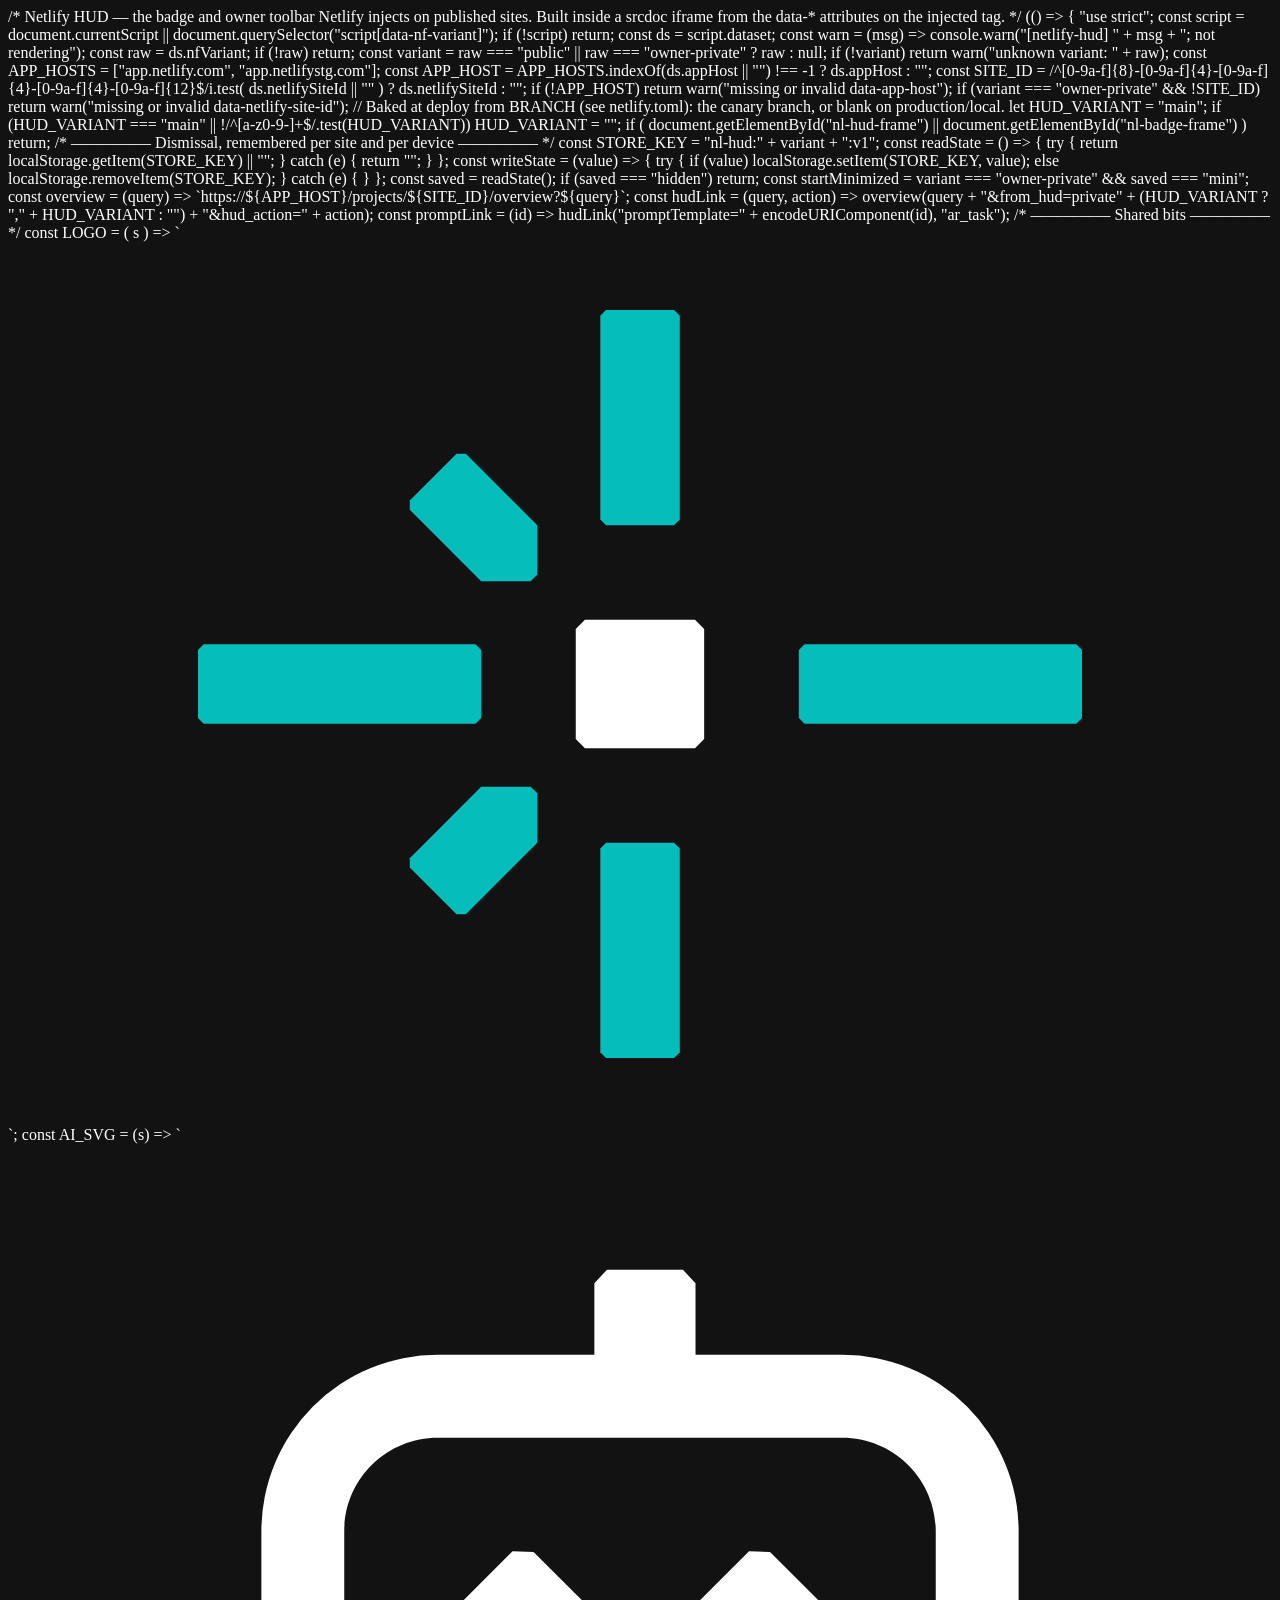
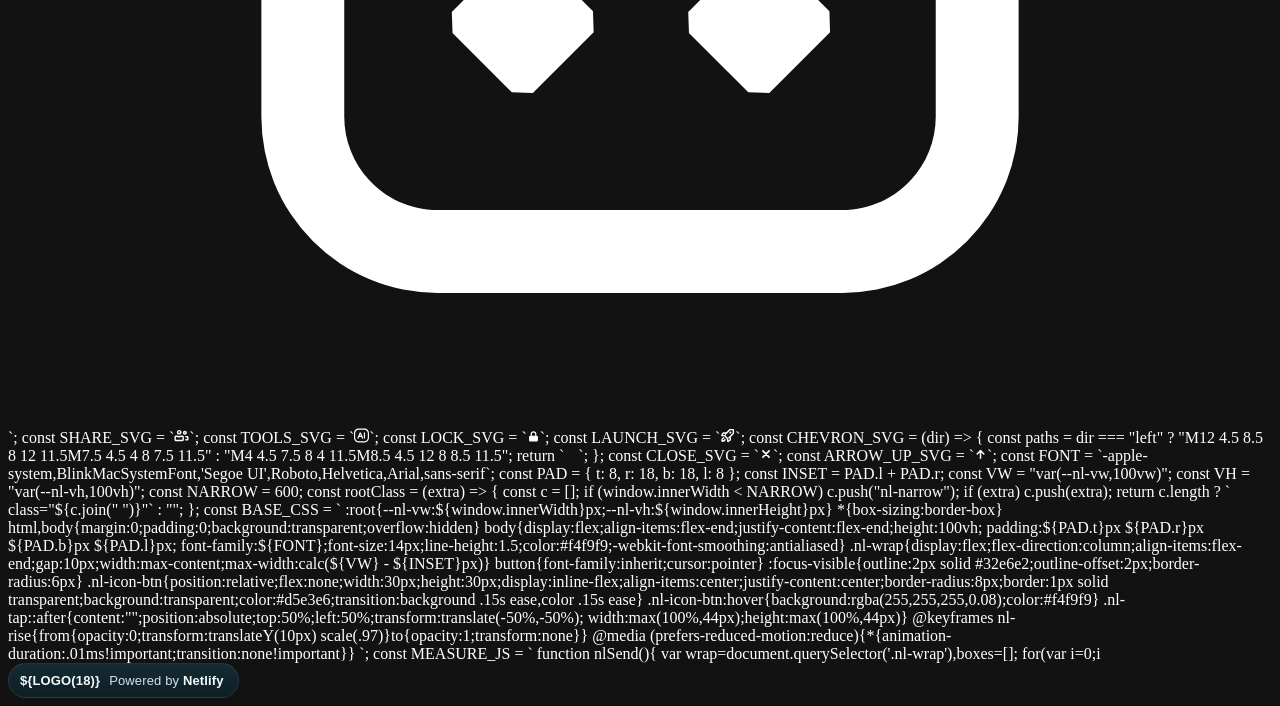
<file: stealaneg.netlify.app/netlify/scripts/hud.html>
/* Netlify HUD — the badge and owner toolbar Netlify injects on published sites.
   Built inside a srcdoc iframe from the data-* attributes on the injected tag. */
(() => {
  "use strict";

  const script =
    document.currentScript || document.querySelector("script[data-nf-variant]");
  if (!script) return;

  const ds = script.dataset;

  const warn = (msg) =>
    console.warn("[netlify-hud] " + msg + "; not rendering");

  const raw = ds.nfVariant;
  if (!raw) return;
  const variant = raw === "public" || raw === "owner-private" ? raw : null;
  if (!variant) return warn("unknown variant: " + raw);

  const APP_HOSTS = ["app.netlify.com", "app.netlifystg.com"];
  const APP_HOST = APP_HOSTS.indexOf(ds.appHost || "") !== -1 ? ds.appHost : "";
  const SITE_ID =
    /^[0-9a-f]{8}-[0-9a-f]{4}-[0-9a-f]{4}-[0-9a-f]{4}-[0-9a-f]{12}$/i.test(
      ds.netlifySiteId || ""
    )
      ? ds.netlifySiteId
      : "";

  if (!APP_HOST) return warn("missing or invalid data-app-host");
  if (variant === "owner-private" && !SITE_ID)
    return warn("missing or invalid data-netlify-site-id");

  // Baked at deploy from BRANCH (see netlify.toml): the canary branch, or blank on production/local.
  let HUD_VARIANT = "main";
  if (HUD_VARIANT === "main" || !/^[a-z0-9-]+$/.test(HUD_VARIANT)) HUD_VARIANT = "";

  if (
    document.getElementById("nl-hud-frame") ||
    document.getElementById("nl-badge-frame")
  )
    return;

  /* ————— Dismissal, remembered per site and per device ————— */
  const STORE_KEY = "nl-hud:" + variant + ":v1";
  const readState = () => {
    try {
      return localStorage.getItem(STORE_KEY) || "";
    } catch (e) {
      return "";
    }
  };
  const writeState = (value) => {
    try {
      if (value) localStorage.setItem(STORE_KEY, value);
      else localStorage.removeItem(STORE_KEY);
    } catch (e) {
    }
  };

  const saved = readState();
  if (saved === "hidden") return;
  const startMinimized = variant === "owner-private" && saved === "mini";

  const overview = (query) =>
    `https://${APP_HOST}/projects/${SITE_ID}/overview?${query}`;
  const hudLink = (query, action) =>
    overview(query + "&from_hud=private" + (HUD_VARIANT ? "," + HUD_VARIANT : "") + "&hud_action=" + action);
  const promptLink = (id) => hudLink("promptTemplate=" + encodeURIComponent(id), "ar_task");

  /* ————— Shared bits ————— */
  const LOGO = (
    s
  ) => `<svg width="${s}" height="${s}" viewBox="0 0 32 32" fill="none" aria-hidden="true">
    <path fill="#fff" d="M17.9922 18.3225H14.005L13.6746 17.9921V14.005L14.005 13.6746H17.9922L18.3226 14.005V17.9921L17.9922 18.3225Z"/>
    <g fill="#05BDBA">
      <path d="M9.6958 24.3311H9.35705L7.6661 22.6401V22.3041L10.2511 19.7164L12.042 19.7191L12.2808 19.9552V21.7461L9.6958 24.3311Z"/>
      <path d="M7.6661 9.69576V9.35701L9.35705 7.66606H9.6958L12.2808 10.2511V12.0392L12.042 12.2808H10.2511L7.6661 9.69576Z"/>
      <path d="M10.0457 17.4369H0.205466L0 17.2314V14.7658L0.205466 14.5603H10.0457L10.2511 14.7658V17.2314L10.0457 17.4369Z"/>
      <path d="M31.7945 17.4369H21.9544L21.7489 17.2314V14.7658L21.9544 14.5603H31.7945L32 14.7658V17.2314L31.7945 17.4369Z"/>
      <path d="M14.5631 10.0456V2.66547L14.7686 2.46001H17.2343L17.4396 2.66547V10.0456L17.2343 10.2511H14.7686L14.5631 10.0456Z"/>
      <path d="M14.5631 29.3316V21.9515L14.7686 21.746H17.2343L17.4396 21.9515V29.3316L17.2343 29.5371H14.7686L14.5631 29.3316Z"/>
    </g></svg>`;
  const AI_SVG = (s) =>
    `<svg width="${s}" height="${s}" viewBox="0 0 16 16" fill="currentColor" aria-hidden="true"><path d="M5.68 9.925 4.607 8.85l-.013-.379 1.1-1.1.38.012 1.075 1.075.012.379-1.1 1.1zM9.96 9.925 8.886 8.85l-.013-.379 1.1-1.1.38.012 1.075 1.075.012.379-1.1 1.1z"/><path fill-rule="evenodd" clip-rule="evenodd" d="M9.005 2.52v1.296h2.657a3.19 3.19 0 0 1 3.191 3.192v3.356a3.19 3.19 0 0 1-3.191 3.191H4.338a3.19 3.19 0 0 1-3.191-3.19V7.007a3.19 3.19 0 0 1 3.191-3.192h2.836V2.52l.229-.245h1.373zM4.338 5.316c-.934 0-1.691.758-1.691 1.692v3.356c0 .934.758 1.691 1.691 1.691h7.324c.933 0 1.69-.757 1.691-1.69V7.007c0-.934-.757-1.692-1.691-1.692z"/></svg>`;
  const SHARE_SVG = `<svg width="15" height="15" viewBox="0 0 16 16" fill="currentColor" aria-hidden="true"><path fill-rule="evenodd" clip-rule="evenodd" d="M7.5636 8C6.94548 8.31953 6.24382 8.5 5.5 8.5C4.75618 8.5 4.05452 8.31953 3.4364 8H1.5L0.5 9V13L1.5 14H9.5L10.5 13V9L9.5 8H7.5636ZM8.87868 9.5H7.90075C7.16414 9.82186 6.35125 10 5.5 10C4.64875 10 3.83586 9.82186 3.09925 9.5H2.12132L2 9.62132V12.3787L2.12132 12.5H8.87868L9 12.3787V9.62132L8.87868 9.5Z"/><path d="M13.9999 10.1213V11.8463L12.2043 11.8481L12.0039 12.0357V13.1606L12.2043 13.3481H13.7955L13.7975 13.3463H14.7024L15.4999 12.5V9.5L14.5001 8.5001L12.2043 8.49976L12.0039 8.68726V9.81225L12.2043 9.99976L13.8786 10L13.9999 10.1213Z"/><path fill-rule="evenodd" clip-rule="evenodd" d="M5.5 7C6.88071 7 8 5.88071 8 4.5C8 3.11929 6.88071 2 5.5 2C4.11929 2 3 3.11929 3 4.5C3 5.88071 4.11929 7 5.5 7ZM5.5 5.5C6.05228 5.5 6.5 5.05228 6.5 4.5C6.5 3.94772 6.05228 3.5 5.5 3.5C4.94772 3.5 4.5 3.94772 4.5 4.5C4.5 5.05228 4.94772 5.5 5.5 5.5Z"/><path fill-rule="evenodd" clip-rule="evenodd" d="M13.7 5.1C13.7 6.25937 12.7594 7.2 11.6 7.2C10.4406 7.2 9.5 6.25937 9.5 5.1C9.5 3.94062 10.4406 3 11.6 3C12.7594 3 13.7 3.94062 13.7 5.1ZM11.6 5.7C11.9309 5.7 12.2 5.43095 12.2 5.1C12.2 4.76905 11.9309 4.5 11.6 4.5C11.2691 4.5 11 4.76905 11 5.1C11 5.43095 11.2691 5.7 11.6 5.7Z"/></svg>`;
  const TOOLS_SVG = `<svg width="15" height="15" viewBox="0 0 16 16" fill="currentColor" aria-hidden="true"><path fill-rule="evenodd" clip-rule="evenodd" d="M7.98407 9.625L8.58935 11.0952C8.62792 11.1889 8.71922 11.25 8.82053 11.25H9.77587C9.88268 11.25 9.95527 11.1415 9.91454 11.0428L7.3828 4.90468C7.3442 4.81107 7.25294 4.75 7.15169 4.75H6.34295C6.24163 4.75 6.15033 4.81115 6.11177 4.90484L3.58524 11.0429C3.54461 11.1416 3.61719 11.25 3.72395 11.25H4.67399C4.7753 11.25 4.86659 11.1889 4.90516 11.0952L5.51045 9.625H7.98407ZM7.46943 8.375L6.74726 6.62092L6.02508 8.375H7.46943Z"/><path d="M10.75 11.25C10.6119 11.25 10.5 11.1381 10.5 11V5C10.5 4.86193 10.6119 4.75 10.75 4.75H11.5C11.6381 4.75 11.75 4.86193 11.75 5V11C11.75 11.1381 11.6381 11.25 11.5 11.25H10.75Z"/><path fill-rule="evenodd" clip-rule="evenodd" d="M0 5.5C0 2.73858 2.23858 0.5 5 0.5H11C13.7614 0.5 16 2.73858 16 5.5V10.5C16 13.2614 13.7614 15.5 11 15.5H5C2.23858 15.5 0 13.2614 0 10.5V5.5ZM5 1.75H11C13.0711 1.75 14.75 3.42893 14.75 5.5V10.5C14.75 12.5711 13.0711 14.25 11 14.25H5C2.92893 14.25 1.25 12.5711 1.25 10.5V5.5C1.25 3.42893 2.92893 1.75 5 1.75Z"/></svg>`;
  const LOCK_SVG = `<svg width="13" height="13" viewBox="0 0 16 16" fill="currentColor" fill-rule="evenodd" aria-hidden="true"><path d="M8 1.5A3.5 3.5 0 0 0 4.5 5v2H4A1.5 1.5 0 0 0 2.5 8.5v4A1.5 1.5 0 0 0 4 14h8a1.5 1.5 0 0 0 1.5-1.5v-4A1.5 1.5 0 0 0 12 7h-.5V5A3.5 3.5 0 0 0 8 1.5zm2 5.5V5a2 2 0 1 0-4 0v2h4z"/></svg>`;
  const LAUNCH_SVG = `<svg width="15" height="15" viewBox="0 0 16 16" fill="currentColor" aria-hidden="true"><path d="M11.072 6C10.8557 5.99995 10.6443 5.93576 10.4644 5.81554C10.2846 5.69533 10.1444 5.52449 10.0617 5.32463C9.97895 5.12477 9.95733 4.90486 9.99956 4.69271C10.0418 4.48056 10.146 4.2857 10.299 4.13276C10.4519 3.97982 10.6468 3.87568 10.859 3.8335C11.0711 3.79132 11.291 3.81299 11.4909 3.89578C11.6907 3.97857 11.8615 4.11876 11.9817 4.29862C12.1019 4.47848 12.166 4.68994 12.166 4.90625C12.1658 5.19633 12.0505 5.47447 11.8454 5.67956C11.6402 5.88464 11.3621 5.9999 11.072 6Z"/><path fill-rule="evenodd" clip-rule="evenodd" d="M3.59279 4.5H6.77473L8.48034 2.74577L10.1619 1L14.4308 1.00686L15 1.59031V6.01763L11.5291 9.61732L11.78 12.4852L11.1608 13.7165L8.58695 15.2986L7.59043 14.7959L7.31674 11.6676L4.624 8.875H1.65598L1.06836 7.92609L2.42011 5.22418L3.59279 4.5ZM8.7673 11.037L8.96573 13.305L10.0122 12.6618L10.2486 12.1917L10.1476 11.037L8.7673 11.037ZM8.43037 10.6616L12.036 6.93056L13.5 5.41225V2.50537L10.7987 2.50103L10.0283 3.30089L5.69627 7.82603L8.43037 10.6616ZM5.27424 7.38834L5.35943 6H4.01862L3.57089 6.27649L3.02131 7.375H5.26138L5.27424 7.38834Z"/><path d="M2.05008 10.9935L3.79156 9.6874L4.81429 10.7954L3.17932 12.0216L2.95615 13.1374L4.07201 12.9143L5.28155 11.3016L6.31603 12.4222L5.10008 14.0435L4.64717 14.3289L2.14717 14.8289L1.26465 13.9464L1.76465 11.4464L2.05008 10.9935Z"/></svg>`;

  const CHEVRON_SVG = (dir) => {
    const paths =
      dir === "left"
        ? "M12 4.5 8.5 8 12 11.5M7.5 4.5 4 8 7.5 11.5"
        : "M4 4.5 7.5 8 4 11.5M8.5 4.5 12 8 8.5 11.5";
    return `<svg width="14" height="14" viewBox="0 0 16 16" fill="none" stroke="currentColor" stroke-width="1.7" stroke-linecap="round" stroke-linejoin="round" aria-hidden="true"><path d="${paths}"/></svg>`;
  };

  const CLOSE_SVG = `<svg width="14" height="14" viewBox="0 0 16 16" fill="none" stroke="currentColor" stroke-width="1.9" stroke-linecap="round" aria-hidden="true"><path d="M4.5 4.5 11.5 11.5M11.5 4.5 4.5 11.5"/></svg>`;

  const ARROW_UP_SVG = `<svg width="13" height="13" viewBox="0 0 16 16" fill="none" stroke="currentColor" stroke-width="1.8" stroke-linecap="round" stroke-linejoin="round" aria-hidden="true"><path d="M8 12.75v-9.5M3.9 7.35 8 3.25l4.1 4.1"/></svg>`;

  const FONT = `-apple-system,BlinkMacSystemFont,'Segoe UI',Roboto,Helvetica,Arial,sans-serif`;

  const PAD = { t: 8, r: 18, b: 18, l: 8 };
  const INSET = PAD.l + PAD.r;

  const VW = "var(--nl-vw,100vw)";
  const VH = "var(--nl-vh,100vh)";

  const NARROW = 600;

  const rootClass = (extra) => {
    const c = [];
    if (window.innerWidth < NARROW) c.push("nl-narrow");
    if (extra) c.push(extra);
    return c.length ? ` class="${c.join(" ")}"` : "";
  };

  const BASE_CSS = `
    :root{--nl-vw:${window.innerWidth}px;--nl-vh:${window.innerHeight}px}
    *{box-sizing:border-box}
    html,body{margin:0;padding:0;background:transparent;overflow:hidden}
    body{display:flex;align-items:flex-end;justify-content:flex-end;height:100vh;
      padding:${PAD.t}px ${PAD.r}px ${PAD.b}px ${PAD.l}px;
      font-family:${FONT};font-size:14px;line-height:1.5;color:#f4f9f9;-webkit-font-smoothing:antialiased}
    .nl-wrap{display:flex;flex-direction:column;align-items:flex-end;gap:10px;width:max-content;max-width:calc(${VW} - ${INSET}px)}
    button{font-family:inherit;cursor:pointer}
    :focus-visible{outline:2px solid #32e6e2;outline-offset:2px;border-radius:6px}
    .nl-icon-btn{position:relative;flex:none;width:30px;height:30px;display:inline-flex;align-items:center;justify-content:center;border-radius:8px;border:1px solid transparent;background:transparent;color:#d5e3e6;transition:background .15s ease,color .15s ease}
    .nl-icon-btn:hover{background:rgba(255,255,255,0.08);color:#f4f9f9}
    .nl-tap::after{content:"";position:absolute;top:50%;left:50%;transform:translate(-50%,-50%);
      width:max(100%,44px);height:max(100%,44px)}
    @keyframes nl-rise{from{opacity:0;transform:translateY(10px) scale(.97)}to{opacity:1;transform:none}}
    @media (prefers-reduced-motion:reduce){*{animation-duration:.01ms!important;transition:none!important}}
  `;

  const MEASURE_JS = `
    function nlSend(){
      var wrap=document.querySelector('.nl-wrap'),boxes=[];
      for(var i=0;i<wrap.children.length;i++){
        var c=wrap.children[i];
        if(!c.offsetWidth||!c.offsetHeight)continue;
        boxes.push({x:c.offsetLeft-wrap.offsetLeft+${PAD.l},
                    y:c.offsetTop-wrap.offsetTop+${PAD.t},
                    w:c.offsetWidth,h:c.offsetHeight});
      }
      parent.postMessage({nlHud:'resize',
        width:wrap.offsetWidth+${INSET},
        height:wrap.offsetHeight+${PAD.t + PAD.b},
        boxes:boxes},'*');
    }
    function nlSendSoon(){requestAnimationFrame(nlSend);}
    window.addEventListener('load',nlSend);
    window.addEventListener('message',function(e){
      if(e.source!==parent||!e.data||e.data.nlHud!=='viewport')return;
      var s=document.documentElement.style;
      s.setProperty('--nl-vw',e.data.w+'px');
      s.setProperty('--nl-vh',e.data.h+'px');
      document.documentElement.classList.toggle('nl-narrow',e.data.w<${NARROW});
      nlSendSoon();
    });
    var nlCoarse=window.matchMedia('(pointer: coarse)').matches;
    function nlSubmit(form){
      if(form.requestSubmit)return form.requestSubmit();
      if(form.checkValidity&&!form.checkValidity())
        return form.reportValidity&&form.reportValidity();
      form.submit();
    }
  `;

  /* ————— Public badge (+ "build your own" popover) ————— */
  function publicDoc() {
    return `<!doctype html><html${rootClass()}><head><meta charset="utf-8"><meta name="color-scheme" content="dark"><style>${BASE_CSS}
      .nl-card{position:relative;display:none;width:min(340px,calc(${VW} - ${INSET}px));max-height:calc(${VH} - 84px);overflow-y:auto;background:linear-gradient(180deg,#132832 0%,#0e1e25 100%);border:1px solid rgba(255,255,255,0.09);border-radius:18px;padding:18px;transform-origin:bottom right;animation:nl-rise .3s cubic-bezier(.34,1.4,.4,1) both}
      .nl-card.open{display:block}
      .nl-card-close{position:absolute;top:10px;right:10px}
      .nl-card h2{margin:0;padding-right:30px;font-size:16px;font-weight:750;letter-spacing:-0.015em;line-height:1.35}
      .nl-card h2 em{font-style:normal;background:linear-gradient(90deg,#32e6e2,#4d7cfe,#9a6bff);-webkit-background-clip:text;background-clip:text;-webkit-text-fill-color:transparent;color:transparent}
      .nl-card p{margin:8px 0 0;font-size:12.5px;color:#d5e3e6}
      .nl-prompt{position:relative;margin-top:14px;background:#10222b;border:1px solid rgba(255,255,255,0.09);border-radius:14px;padding:10px 12px;transition:border-color .15s ease,box-shadow .15s ease}
      .nl-prompt:focus-within{border-color:#05bdba;box-shadow:0 0 0 3px rgba(5,189,186,0.18)}
      .nl-prompt textarea{display:block;width:100%;height:38px;resize:none;border:0;outline:none;background:transparent;color:#f4f9f9;font:inherit;font-size:13px;line-height:19px;padding:0 28px 0 0}
      .nl-prompt textarea::placeholder{color:#a9bdc2}
      .nl-send{position:absolute;right:9px;bottom:9px;width:24px;height:24px;flex:none;display:inline-flex;align-items:center;justify-content:center;border:0;border-radius:50%;background:#05bdba;color:#02191b;transition:background .15s ease}
      .nl-send:hover{background:#32e6e2}
      @media (pointer: coarse){
        .nl-prompt textarea{font-size:16px;line-height:21px;height:42px}
      }
      .nl-or{display:flex;align-items:center;gap:10px;margin:12px 0;font-size:10.5px;font-weight:600;letter-spacing:0.08em;text-transform:uppercase;color:#a9bdc2}
      .nl-or::before,.nl-or::after{content:"";flex:1;height:1px;background:rgba(255,255,255,0.09)}
      .nl-drop{display:flex;align-items:center;justify-content:space-between;gap:6px;text-decoration:none;background:#1b3a45;border:1px solid rgba(255,255,255,0.09);border-radius:10px;padding:10px 12px;font-size:13px;font-weight:600;color:#cfe0e3;transition:background .15s ease,color .15s ease,border-color .15s ease}
      .nl-drop:hover{background:#224753;color:#f4f9f9;border-color:rgba(50,230,226,0.3)}
      .nl-drop .nl-arrow{transition:transform .18s cubic-bezier(.34,1.4,.4,1)}
      .nl-drop:hover .nl-arrow{transform:translateX(3px)}
      .nl-badge{display:flex;align-items:center;gap:9px;white-space:nowrap;border:1px solid rgba(255,255,255,0.09);background:linear-gradient(180deg,#142b34,#0e1e25);color:#f4f9f9;border-radius:999px;padding:9px 14px 9px 11px;font-size:13px;font-weight:600;letter-spacing:0.01em;transition:border-color .2s ease}
      .nl-badge:hover{border-color:rgba(50,230,226,0.26)}
      .nl-hide{display:block;width:100%;margin-top:10px;border:0;background:transparent;color:#a9bdc2;font-size:11.5px;font-weight:600;padding:4px;border-radius:8px;transition:color .15s ease}
      .nl-hide:hover{color:#d5e3e6;text-decoration:underline}
      .nl-badge-label{color:#d5e3e6;font-weight:500}
      .nl-badge-brand{font-weight:750}
    </style></head><body>
      <div class="nl-wrap">
        <section class="nl-card" id="nl-card" aria-label="Build your own site on Netlify">
          <button type="button" class="nl-icon-btn nl-tap nl-card-close" id="nl-card-close" aria-label="Close">${CLOSE_SVG}</button>
          <h2><em>Build your own site with Netlify</em></h2>
          <p>Describe what you want, and an AI agent designs, builds and deploys it in minutes.</p>
          <form class="nl-prompt" action="https://${APP_HOST}/start" method="get" target="_blank" rel="noopener">
            <textarea name="prompt" rows="2" required maxlength="300" autocomplete="off"
                      enterkeyhint="go"
                      placeholder="A shop for my handmade surfboards&hellip;"
                      aria-label="Describe the site you want to build"></textarea>
            <button type="submit" class="nl-send nl-tap" aria-label="Build this site">${ARROW_UP_SVG}</button>
            <input type="hidden" name="utm_source" value="netlify_badge">
            ${HUD_VARIANT ? `<input type="hidden" name="utm_campaign" value="${HUD_VARIANT}">` : ""}
            ${SITE_ID ? `<input type="hidden" name="utm_id" value="${SITE_ID}">` : ""}
          </form>
          <div class="nl-or"><span>or</span></div>
          <a class="nl-drop" href="https://${APP_HOST}/drop?utm_source=netlify_badge${HUD_VARIANT ? "&utm_campaign=" + HUD_VARIANT : ""}${SITE_ID ? "&utm_id=" + SITE_ID : ""}" target="_blank" rel="noopener">
            <span>Drop a site you already have</span><span class="nl-arrow" aria-hidden="true">&rarr;</span>
          </a>
          <button type="button" class="nl-hide" id="nl-hide">Hide this badge</button>
        </section>
        <button type="button" class="nl-badge" id="nl-badge" aria-expanded="false" aria-controls="nl-card"
                aria-label="Powered by Netlify — build your own site">
          ${LOGO(18)}
          <span><span class="nl-badge-label">Powered by</span> <span class="nl-badge-brand">Netlify</span></span>
        </button>
      </div>
      <script>
        ${MEASURE_JS}
        var badge=document.getElementById('nl-badge'),card=document.getElementById('nl-card'),
            box=card.querySelector('textarea');
        function setOpen(open){
          card.classList.toggle('open',open);
          badge.setAttribute('aria-expanded',open?'true':'false');
          nlSendSoon();
          if(open&&!nlCoarse)box.focus();
        }
        box.addEventListener('keydown',function(e){
          if(e.key==='Enter'&&!e.shiftKey){e.preventDefault();nlSubmit(box.form);}
        });
        badge.addEventListener('click',function(){setOpen(!card.classList.contains('open'));});
        document.getElementById('nl-card-close').addEventListener('click',function(){setOpen(false);badge.focus();});
        document.addEventListener('keydown',function(e){
          if(e.key==='Escape'&&card.classList.contains('open')){setOpen(false);badge.focus();}
        });
        document.getElementById('nl-hide').addEventListener('click',function(){
          parent.postMessage({nlHud:'state',value:'hidden'},'*');
        });
      <\/script>
    </body></html>`;
  }

  /* ————— Owner-private HUD ————— */
  function ownerPrivateDoc() {
    const task = (title, desc, templateId) => `
      <div class="nl-task">
        <div class="nl-task-meta"><div class="nl-task-title">${title}</div><div class="nl-task-desc">${desc}</div></div>
        <a class="nl-task-run" href="${promptLink(
          templateId
        )}" target="_blank" rel="noopener">${AI_SVG(12)} Run</a>
      </div>`;

    return `<!doctype html><html${rootClass(
      startMinimized ? "nl-mini-state" : ""
    )}><head><meta charset="utf-8"><meta name="color-scheme" content="dark"><style>${BASE_CSS}
      .nl-popover{display:none;width:min(320px,calc(${VW} - ${INSET}px));max-height:calc(${VH} - 90px);overflow-y:auto;background:linear-gradient(180deg,#132832 0%,#0e1e25 100%);border:1px solid rgba(255,255,255,0.09);border-radius:18px;transform-origin:bottom right;animation:nl-rise .28s cubic-bezier(.34,1.4,.4,1) both}
      .nl-popover.open{display:block}
      .nl-popover-head{display:flex;align-items:center;gap:9px;padding:13px 12px 5px 16px}
      .nl-popover-icon{display:inline-flex;color:#32e6e2}
      .nl-popover-title{flex:1;font-size:13.5px;font-weight:700;letter-spacing:-0.01em;color:#f4f9f9}
      .nl-popover-body{padding:0 16px 12px}
      .nl-task{display:flex;align-items:center;gap:10px;padding:11px 0}
      .nl-task+.nl-task{border-top:1px solid rgba(255,255,255,0.06)}
      .nl-task-meta{flex:1;min-width:0}
      .nl-task-title{font-size:13.5px;font-weight:650;color:#f4f9f9}
      .nl-task-desc{font-size:11.5px;color:#a9bdc2}
      .nl-task-run{flex:none;display:inline-flex;align-items:center;gap:6px;text-decoration:none;border:1px solid rgba(50,230,226,0.35);background:transparent;color:#32e6e2;font-size:12px;font-weight:700;border-radius:999px;padding:6px 13px;transition:background .15s ease,transform .15s cubic-bezier(.34,1.4,.4,1)}
      .nl-task-run:hover{background:rgba(5,189,186,0.12);transform:translateY(-1px)}
      .nl-bar,.nl-mini{-webkit-user-select:none;user-select:none}
      .nl-bar{display:flex;align-items:center;gap:2px;white-space:nowrap;border:1px solid rgba(255,255,255,0.09);background:linear-gradient(180deg,#142b34,#0e1e25);border-radius:999px;padding:7px 8px 7px 14px;color:#f4f9f9}
      .nl-logo{flex:none;margin-right:8px;display:inline-flex}
      .nl-status{display:inline-flex;align-items:center;gap:5px;border:0;background:transparent;font-family:inherit;font-size:12.5px;font-weight:700;letter-spacing:0.01em;color:#fbbf24;padding:6px 5px;border-radius:8px;transition:background .15s ease}
      .nl-status:hover,.nl-status[aria-expanded='true']{background:rgba(251,191,36,0.12)}
      .nl-tip{display:none;align-self:flex-start;width:min(300px,calc(${VW} - ${INSET}px));background:linear-gradient(180deg,#132832 0%,#0e1e25 100%);border:1px solid rgba(255,255,255,0.09);border-radius:14px;padding:12px 14px;font-size:12px;line-height:1.5;color:#d5e3e6;animation:nl-rise .2s cubic-bezier(.34,1.4,.4,1) both}
      .nl-tip.open{display:block}
      .nl-tip a{display:flex;width:fit-content;align-items:center;gap:4px;margin-top:8px;color:#32e6e2;text-decoration:none;font-weight:650}
      .nl-tip a:hover{text-decoration:underline}
      .nl-sep{width:1px;height:18px;background:rgba(255,255,255,0.09);margin:0 10px 0 12px;flex:none}
      .nl-btn{display:inline-flex;align-items:center;gap:7px;text-decoration:none;border:0;background:transparent;color:#d5e3e6;font-family:inherit;font-size:13px;font-weight:600;padding:8px 12px;border-radius:999px;transition:background .15s ease,color .15s ease}
      .nl-btn svg{color:#32e6e2}
      .nl-btn:hover{background:rgba(255,255,255,0.07);color:#f4f9f9}
      .nl-btn[aria-expanded='true']{background:rgba(255,255,255,0.1);color:#f4f9f9}
      .nl-publish{display:inline-flex;align-items:center;gap:7px;text-decoration:none;margin-left:6px;background:#05bdba;color:#02191b;font-size:13px;font-weight:700;padding:8px 15px;border-radius:999px;transition:background .15s ease,transform .15s cubic-bezier(.34,1.4,.4,1)}
      .nl-publish:hover{background:#32e6e2;transform:translateY(-1px)}
      .nl-min{margin-left:6px}

      /* ——— Minimized ——— */
      .nl-bar,.nl-mini{min-height:52px}
      .nl-mini{display:none;align-items:center;gap:2px;border:1px solid rgba(255,255,255,0.09);background:linear-gradient(180deg,#142b34,#0e1e25);border-radius:999px;padding:5px 5px 5px 13px;cursor:pointer}
      .nl-mini-state .nl-mini{display:flex}
      .nl-mini-state .nl-bar,.nl-mini-state .nl-popover,.nl-mini-state .nl-tip{display:none}
      .nl-mini-brand{display:inline-flex;align-items:center;gap:7px;padding-right:8px}
      .nl-mini-lock{display:inline-flex;color:#fbbf24}

      /* ——— Narrow layout ——— */
      .nl-narrow .nl-shrinks{position:absolute;width:1px;height:1px;overflow:hidden;
        clip-path:inset(50%);white-space:nowrap}
      .nl-narrow .nl-status{gap:0}
      .nl-narrow .nl-bar{padding:6px 6px 6px 10px}
      .nl-narrow .nl-logo{margin-right:6px}
      .nl-narrow .nl-sep{margin:0 6px 0 8px}
      .nl-narrow .nl-btn{padding:8px 9px}
      .nl-narrow .nl-publish{margin-left:4px;padding:8px 11px}
    </style></head><body>
      <div class="nl-wrap">
        <section class="nl-popover" id="nl-pop" aria-label="Pre-launch tools">
          <div class="nl-popover-head">
            <span class="nl-popover-icon">${TOOLS_SVG}</span>
            <span class="nl-popover-title">Pre-launch tools</span>
            <button type="button" class="nl-icon-btn nl-tap" id="nl-pop-close" aria-label="Close">${CLOSE_SVG}</button>
          </div>
          <div class="nl-popover-body">
            ${task(
              "SEO / GEO audit",
              "Check that Google and AI assistants can find and read your site.",
              "d7bd9353-a6a3-442d-86f0-9b15488f68c3"
            )}
            ${task(
              "Performance check",
              "See how fast your pages load, and what is slowing them down.",
              "f8ef80a5-be9b-494d-9fac-a4ac5d5689a4"
            )}
            ${task(
              "Security audit",
              "Look for common weak spots, like out-of-date code or open settings.",
              "5f50f746-2ba1-4a3d-8a47-1a515f4420eb"
            )}
          </div>
        </section>
        <div class="nl-mini" id="nl-mini">
          <span class="nl-mini-brand">${LOGO(
            18
          )}<span class="nl-mini-lock">${LOCK_SVG}</span></span>
          <button type="button" class="nl-icon-btn nl-tap nl-mini-open" id="nl-mini-open"
                  aria-label="Show Netlify site tools">${CHEVRON_SVG(
                    "left"
                  )}</button>
          <button type="button" class="nl-icon-btn nl-tap nl-mini-hide" id="nl-mini-hide"
                  aria-label="Hide Netlify tools on this site">${CLOSE_SVG}</button>
        </div>
        <section class="nl-tip" id="nl-tip" aria-label="Project visibility">
          This project is private - only your team and people you invite can view it.
          <a href="https://docs.netlify.com/manage/security/secure-access-to-sites/project-visibility/"
             target="_blank" rel="noopener">Learn more <span aria-hidden="true">&#8599;</span></a>
        </section>
        <div class="nl-bar" role="toolbar" aria-label="Netlify site tools">
          <span class="nl-logo">${LOGO(20)}</span>
          <button type="button" class="nl-status" id="nl-status"
                  aria-expanded="false" aria-controls="nl-tip">${LOCK_SVG}<span class="nl-shrinks">Private</span></button>
          <span class="nl-sep" aria-hidden="true"></span>
          <a class="nl-btn" href="${hudLink(
            "modal=share", "share"
          )}" target="_blank" rel="noopener">${SHARE_SVG}
            <span class="nl-shrinks">Share</span></a>
          <button type="button" class="nl-btn" id="nl-tools" aria-expanded="false" aria-controls="nl-pop">${TOOLS_SVG}
            <span class="nl-shrinks">Pre-launch tools</span></button>
          <a class="nl-publish" href="${hudLink(
            "modal=go-live", "make_public"
          )}" target="_blank" rel="noopener">${LAUNCH_SVG} Make public</a>
          <button type="button" class="nl-icon-btn nl-tap nl-min" id="nl-min"
                  aria-label="Minimize Netlify tools">${CHEVRON_SVG(
                    "right"
                  )}</button>
        </div>
      </div>
      <script>
        ${MEASURE_JS}
        var btn=document.getElementById('nl-tools'),pop=document.getElementById('nl-pop');
        function setOpen(open){
          pop.classList.toggle('open',open);
          btn.setAttribute('aria-expanded',open?'true':'false');
          nlSendSoon();
        }
        btn.addEventListener('click',function(){setOpen(!pop.classList.contains('open'));});
        document.getElementById('nl-pop-close').addEventListener('click',function(){setOpen(false);btn.focus();});

        var statusBtn=document.getElementById('nl-status'),tip=document.getElementById('nl-tip'),tipTimer=null;
        function setTip(open){
          tip.classList.toggle('open',open);
          statusBtn.setAttribute('aria-expanded',open?'true':'false');
          nlSendSoon();
        }
        function openTip(){clearTimeout(tipTimer);setTip(true);}
        function closeTipSoon(){clearTimeout(tipTimer);tipTimer=setTimeout(function(){setTip(false);},200);}
        if(!nlCoarse){
          statusBtn.addEventListener('mouseenter',openTip);
          statusBtn.addEventListener('mouseleave',closeTipSoon);
          tip.addEventListener('mouseenter',openTip);
          tip.addEventListener('mouseleave',closeTipSoon);
        }
        statusBtn.addEventListener('focus',function(){
          var keyboard;
          try{keyboard=statusBtn.matches(':focus-visible');}catch(e){keyboard=!nlCoarse;}
          if(keyboard)openTip();
        });
        statusBtn.addEventListener('blur',closeTipSoon);
        statusBtn.addEventListener('click',function(){
          clearTimeout(tipTimer);
          setTip(nlCoarse ? !tip.classList.contains('open') : true);
        });

        var root=document.documentElement;
        function setStage(value){
          root.classList.toggle('nl-mini-state',value==='mini');
          if(value==='mini'){setOpen(false);setTip(false);}
          parent.postMessage({nlHud:'state',value:value},'*');
          nlSendSoon();
        }
        document.getElementById('nl-min').addEventListener('click',function(){
          setStage('mini');
          document.getElementById('nl-mini-open').focus();
        });
        document.getElementById('nl-mini').addEventListener('click',function(e){
          if(e.target.closest('#nl-mini-hide'))return;
          setStage('');
          document.getElementById('nl-min').focus();
        });
        document.getElementById('nl-mini-hide').addEventListener('click',function(){
          parent.postMessage({nlHud:'state',value:'hidden'},'*');
        });
        document.addEventListener('keydown',function(e){
          if(e.key!=='Escape')return;
          if(tip.classList.contains('open')){setTip(false);statusBtn.focus();return;}
          if(pop.classList.contains('open')){setOpen(false);btn.focus();}
        });
      <\/script>
    </body></html>`;
  }

  /* ————— Mount ————— */
  const frame = document.createElement("iframe");

  const base =
    "position:fixed;bottom:0;right:0;border:0;margin:0;padding:0;background:transparent;color-scheme:dark;z-index:2147483645;";

  const CLOSED = 'path("M0 0Z")';

  if (variant === "public") {
    frame.id = "nl-badge-frame";
    frame.setAttribute("title", "Powered by Netlify");
    frame.style.cssText = base + "width:216px;height:92px;clip-path:" + CLOSED;
    frame.srcdoc = publicDoc();
  } else {
    frame.id = "nl-hud-frame";
    frame.setAttribute("title", "Netlify");
    frame.style.cssText = base + "width:652px;height:94px;clip-path:" + CLOSED;
    frame.srcdoc = ownerPrivateDoc();
  }

  const BLEED = 5;

  function clipFor(boxes, w, h, dx, dy) {
    if (!Array.isArray(boxes) || !boxes.length) return CLOSED;
    return (
      'path("' +
      boxes
        .map((o) => {
          const x = o.x + dx,
            y = o.y + dy;
          const l = Math.max(0, x - BLEED),
            r = Math.min(w, x + o.w + BLEED);
          const t = Math.max(0, y - BLEED),
            b = Math.min(h, y + o.h + BLEED);
          return `M${l} ${t}H${r}V${b}H${l}Z`;
        })
        .join("") +
      '")'
    );
  }

  const onMessage = (e) => {
    if (e.source !== frame.contentWindow || !e.data) return;

    if (e.data.nlHud === "state") {
      const value =
        e.data.value === "mini" || e.data.value === "hidden"
          ? e.data.value
          : "";
      writeState(value);
      if (value === "hidden") teardown();
      return;
    }

    if (e.data.nlHud !== "resize") return;
    const wantW = Math.max(Number(e.data.width) || 0, 1);
    const wantH = Math.max(Number(e.data.height) || 0, 1);
    const w = Math.min(
      wantW,
      document.documentElement.clientWidth || window.innerWidth
    );
    const h = Math.min(wantH, window.innerHeight);
    frame.style.width = w + "px";
    frame.style.height = h + "px";
    frame.style.clipPath = clipFor(e.data.boxes, w, h, w - wantW, h - wantH);
    if (!frame.dataset.nlReady) frame.dataset.nlReady = "1";
  };
  window.addEventListener("message", onMessage);

  const sendViewport = () => {
    if (frame.contentWindow) {
      frame.contentWindow.postMessage(
        { nlHud: "viewport", w: window.innerWidth, h: window.innerHeight },
        "*"
      );
    }
  };
  let queued = false;
  const onViewportChange = () => {
    if (queued) return;
    queued = true;
    requestAnimationFrame(() => {
      queued = false;
      sendViewport();
    });
  };
  frame.addEventListener("load", sendViewport);
  window.addEventListener("resize", onViewportChange);
  window.addEventListener("orientationchange", onViewportChange);

  function teardown() {
    window.removeEventListener("message", onMessage);
    window.removeEventListener("resize", onViewportChange);
    window.removeEventListener("orientationchange", onViewportChange);
    frame.remove();
  }

  const mount = () => document.body.appendChild(frame);
  if (document.body) mount();
  else document.addEventListener("DOMContentLoaded", mount);
})();
</file>
